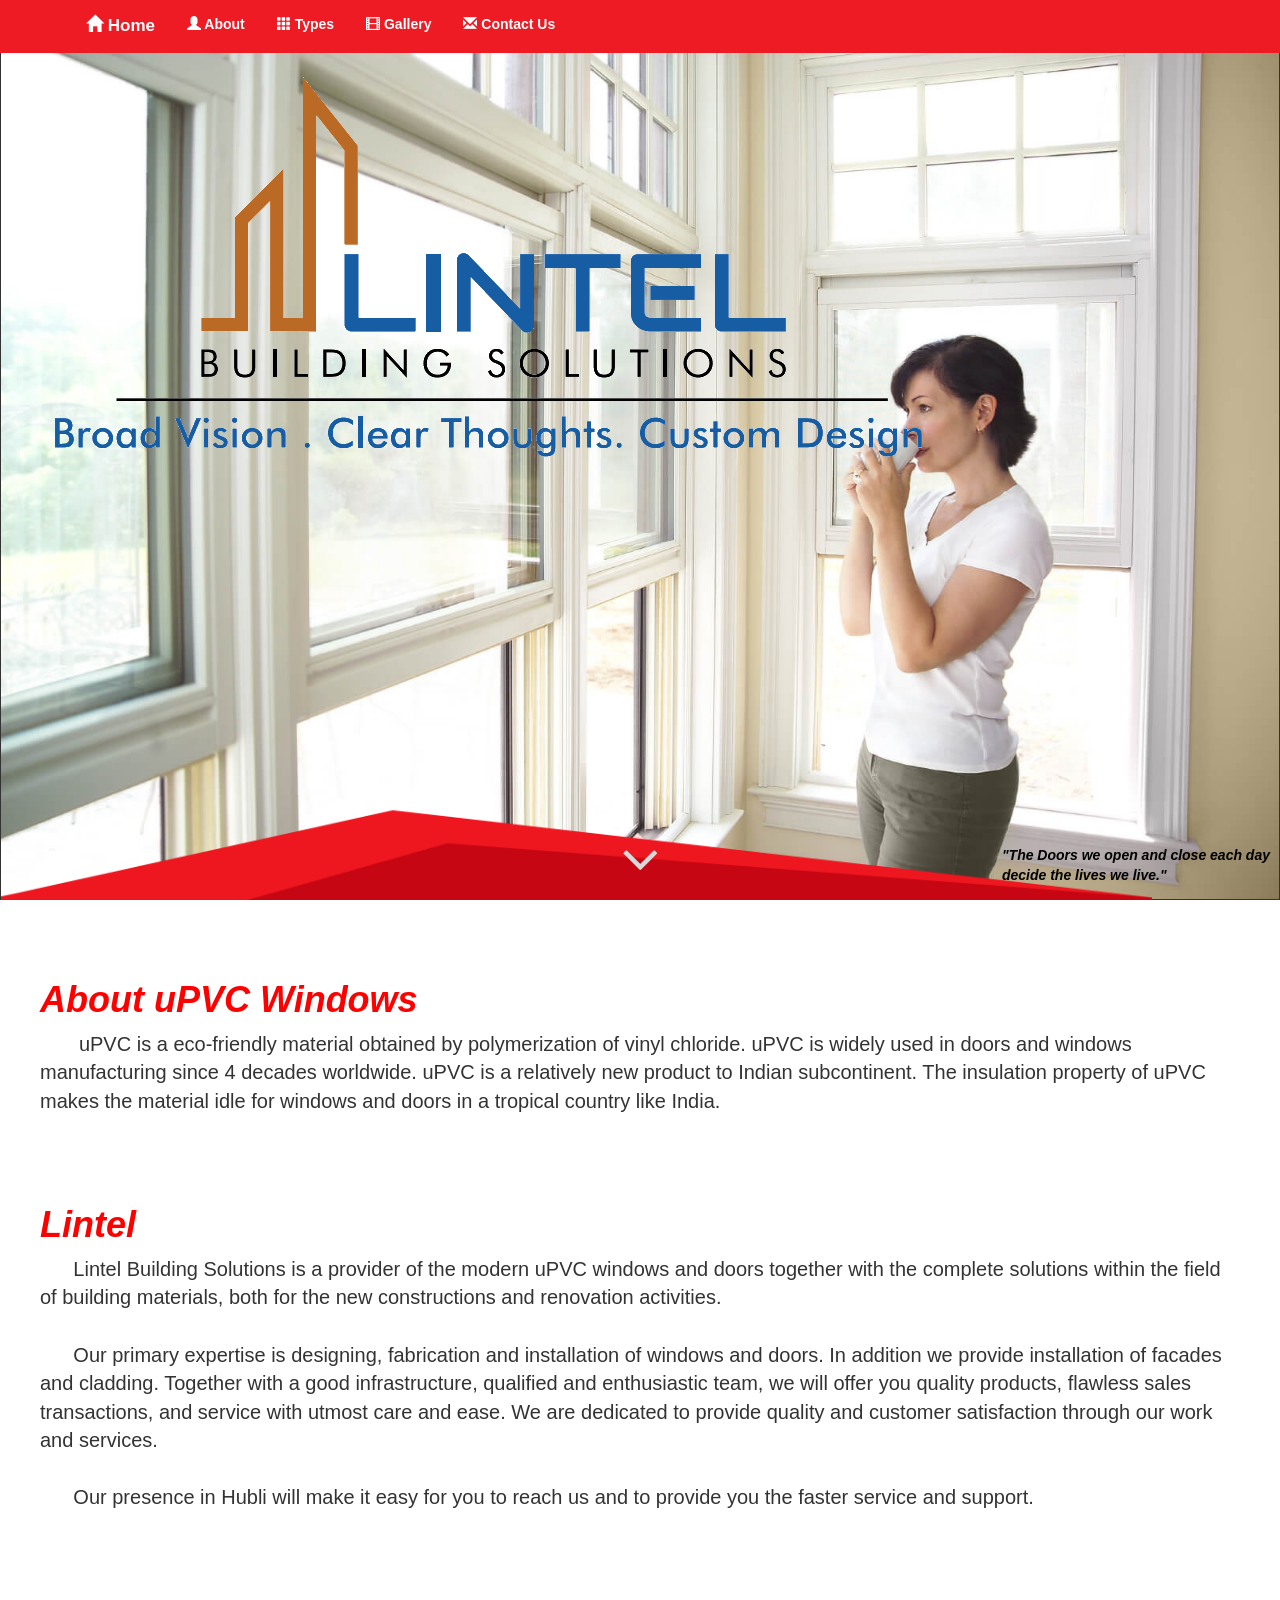
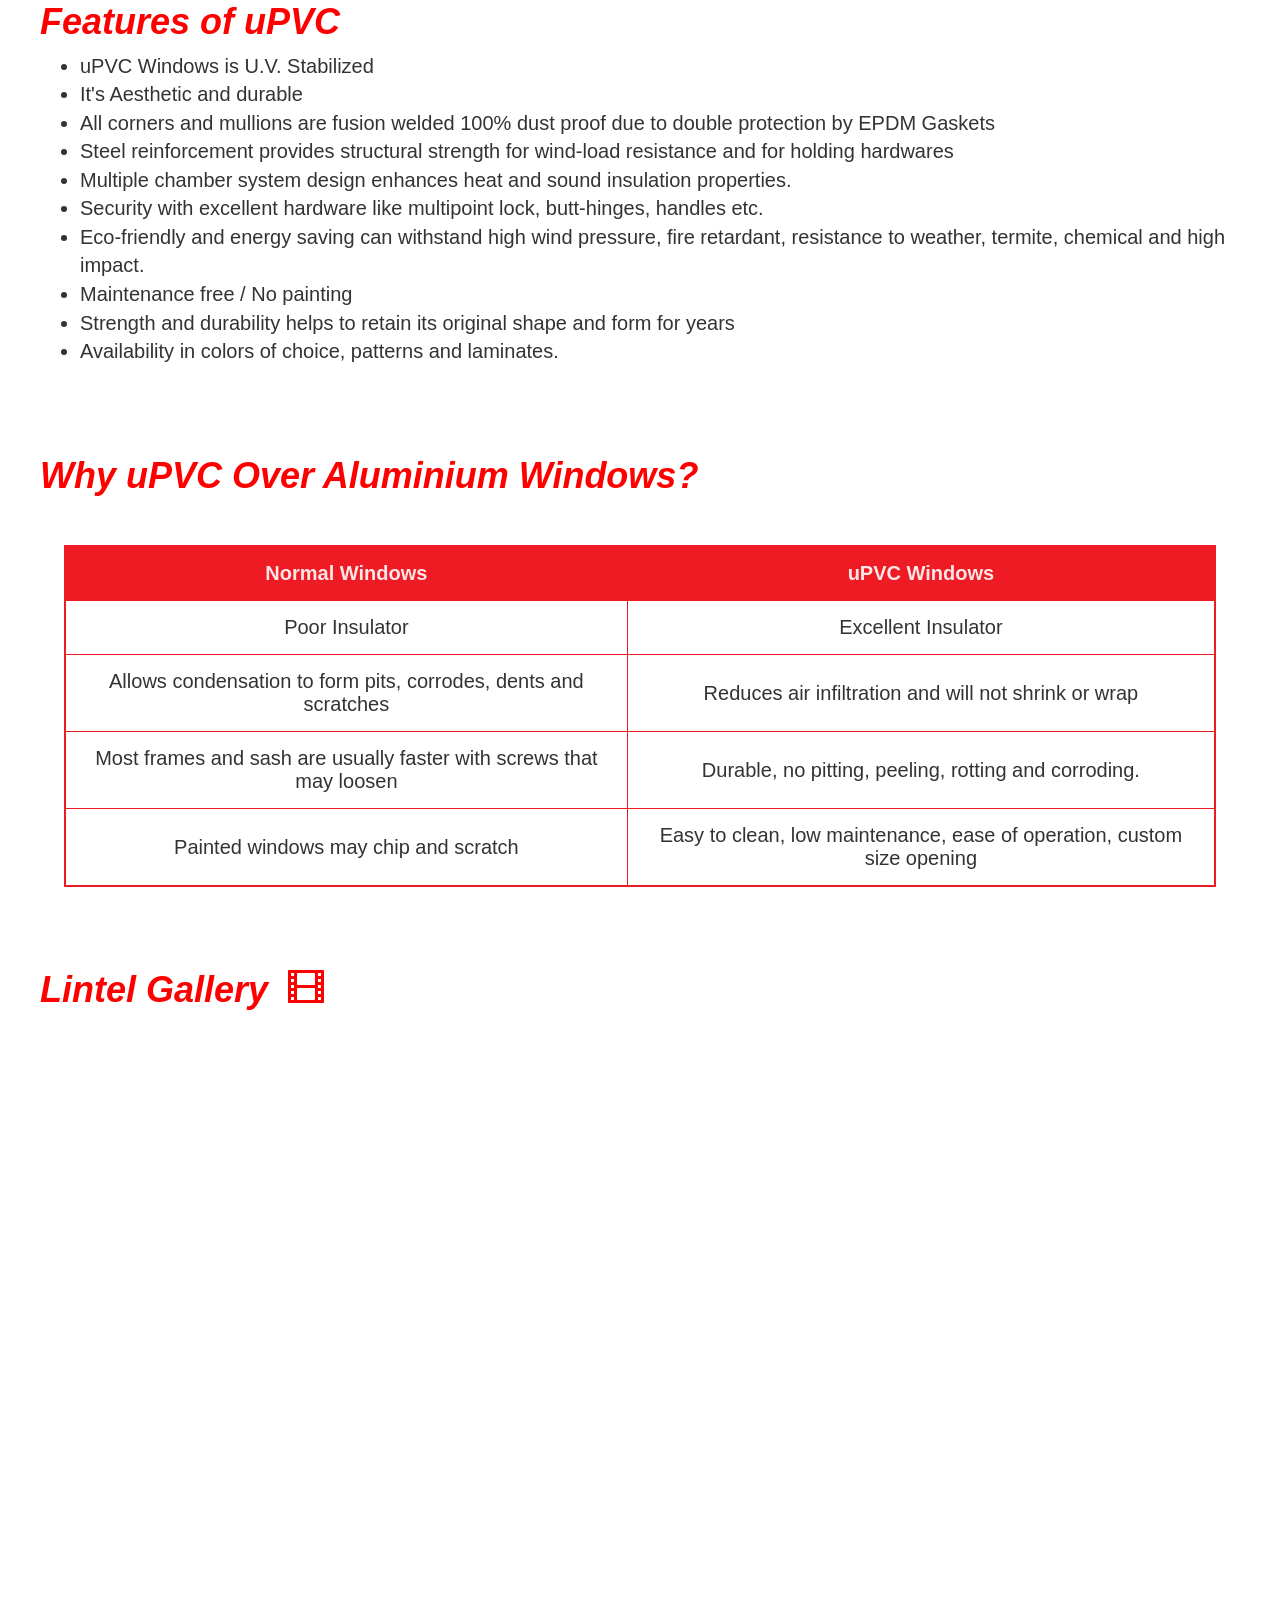
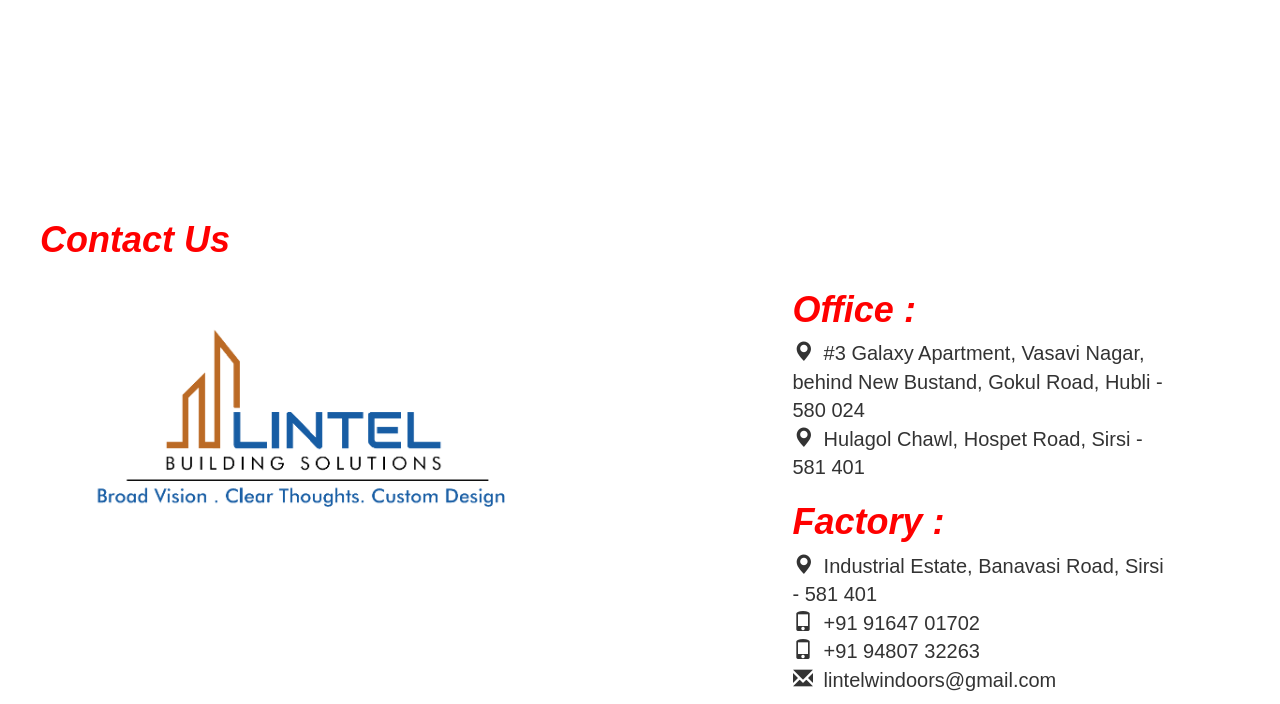
<file: index.html>
<html>
<head>
<title>Lintel</title>
	<meta charset="utf-8">
	<meta name="viewport" content="width=device-width, initial-scale=1">
	<link rel="stylesheet" href="bootstrap/css/bootstrap.min.css">
	
	<link rel="stylesheet" href="font-awesome/css/font-awesome.min.css">
	<script src="bootstrap/jquery.min.js"></script>
	<script src="bootstrap/js/bootstrap.min.js"></script>
	
	<script type="text/javascript">
		var timer = 2000;
		var clickCounter = 0;
		var remTimer;	



function slowscroll(myid) {
	var target = $(myid);
        target = target.length ? target : $('[name=' + this.hash.slice(1) +']');
           if (target.length) {
             $('html,body').animate({
                 scrollTop: target.offset().top
            }, 1000);
            return false;
        }
}
		function setupdateTimer() {
			if ( clickCounter == 0 ) {
				remTimer = setTimeout(validateTimer, timer);
				clickCounter = clickCounter + 1 ;
			}
			else if ( clickCounter < 5 ) {
				clickCounter = clickCounter + 1 ;
			}
			else {
				clearTimeout(remTimer);
				clickCounter = 0;
				
				window.location.assign('lintelimage.html');
			}
		}

		function validateTimer() {
				clickCounter = 0;
		}

</script>
<script>
$(function(){
$('a[href*="#"]:not([href="#"])').click(function() {
    if (location.pathname.replace(/^\//,'') == this.pathname.replace(/^\//,'') && location.hostname == this.hostname) {

        var target = $(this.hash);
        target = target.length ? target : $('[name=' + this.hash.slice(1) +']');
           if (target.length) {
             $('html,body').animate({
                 scrollTop: target.offset().top
            }, 1000);
            return false;
        }
    }
});
});

</script>
<style>
	body {
		margin:0;	
	}
	
	h1 {
		color: Red;
		font-weight: bold;
		font-style: italic;
		margin-left : 40px;
		margin-right : 40px;
	}
	.paragraph {
		font-size : 20px;
		margin-left : 40px;
		margin-right : 40px;
	}
	
	div.fristpage {
		background-image: url('Images/background1.jpg');
		background-repeat: no-repeat;
		background-position: center center;
		border: 1px solid;
		width: 100%;
		height: 100%;
		-webkit-background-size: cover;
		-moz-background-size: cover;
		-o-background-size: cover;
		background-size: cover;
	}
	div.bottomfrontredweave {
		position: absolute;
		bottom: 0px;
	}
	div.bottomquote {
		position: absolute;
		cursor: pointer;
		right: 10px;
		bottom: 15px;
	}
	.navbar {
		overflow: hidden;
		background-color: #EE1B24;
	}
	
	.navbar a.home {
		float: left;
		display: block;
		color: #ffffff;
		text-align: center;
		padding: 14px 16px;
		text-decoration: none;
		font-size: 17px;
	}
	.navbar a.home:hover {
	  background-color: #ffe6e6;
	  color: #EE1B24;
	}
	div.menuspan {
		width: 25px;
		height: 2px;
		background-color: white;
		margin: 3px 0;
	}
	button:hover {
	  background-color: #ffe6e6;	  
	}
	.circle{
		position:absolute;
		top: 93%;
		left: 50%;
		transform: translate( -50% , -50% );
		cursor: pointer;	
		width: 80px;
		height: 80px;
		text-align: center;
		line-height: 110px;
		font-size: 60px;
		color: #d9d9d9;
		overflow: hidden;
	}
	.circle .fa {
		color: #d9d9d9;
		margin: 0;
		padding: 0;
		animation: animate 1s linear infinite;
	}
	@keyframes animate{
	0%{
			transform: translatey(-50px);
			text-shadow: 0 50px 0 #d9d9d9;
		}
		20%{
			transform: translatey(0px);
			text-shadow: 0 10px 0 #d9d9d9;
		}
		
		60%{
			transform: translatey(0px);
			text-shadow: 0 0px 0 #d9d9d9;
		}
		100%{
			transform: translatey(100px);
			text-shadow: 0 -50px 0 #d9d9d9;
		}
	}
	
	
	@keyframes fadeAndScale {
		from {
			opacity: 0;
			transform: scale(0, 0);
		}
		to {
			opacity: 10;
			transform: scale(1, 1);
		}
	}
	img.logo {
		animation-duration: 1.5s;
		animation-name: fadeAndScale;
		animation-timing-function: cubic-bezier(0,0,.58,1);
		margin-left : 5px;
		margin-top : 45px;
	}
	
	.nav .anchorbutton {
		border: #EE1B24;
		text-align: center;
		float: right;
		display: block;
		color: #ffffff;
		text-align: center;
		padding: 14px 16px;
		text-decoration: none;
		font-size: 100%;
		background-color: #EE1B24;
	}
	.nav .anchorbutton:hover {
		color: #EE1B24;
		background-color: #ffe6e6;
	}
	.nav .anchorbutton:focus {
		color: #EE1B24;
		background-color: #ffe6e6;
		outline:none !important
	}	
	table {
		border: 2px solid #EE1B24;
		padding: 15px;
	}
	td {
		border: 1px solid #EE1B24;
		text-align: center;
		padding: 15px;
		font-size : 20px;
	}
	th {
		border: 1px solid #EE1B24;
		text-align: center;
		padding: 15px;
		font-size : 20px;
		background-color : #EE1B24;
		color: #ffe6e6;
	}
	tr:hover {
		background-color : #ffe6e6;
	}
</style>
</head>
<body onload='window.location.href="#HomePage";'>
	  
  <div class="fristpage" id="HomePage">	
	 	<div class="navbar navbar-fixed-top">
		<div class="container" id="sidebar" >
			<div id="inside" ><a class="home" href="#HomePage"><b><span class="glyphicon glyphicon-home"></span>&nbsp;Home</b></a> </div>
			<button  class="navbar-toggle" data-toggle="collapse" data-target="#navHeaderCollapse">
			<div class="menuspan"></div>
			<div class="menuspan"></div>
			<div class="menuspan"></div>
			</button>
			<div class="collapse navbar-collapse" id="navHeaderCollapse" >
				<u1 class="nav navbar-nav">
				<li><button class="anchorbutton" data-toggle="collapse" data-target="#navHeaderCollapse" onclick="slowscroll('#about')"><b><span class="glyphicon glyphicon-user"></span>&nbsp;About</b></button></li>
				<li><button class="anchorbutton" data-toggle="collapse" data-target="#navHeaderCollapse" onclick="slowscroll('#Types')"><b><span class="glyphicon glyphicon-th"></span>&nbsp;Types</b></button></li>
				<li><button class="anchorbutton" data-toggle="collapse" data-target="#navHeaderCollapse" onclick="slowscroll('#Gallery')"><b><span class="glyphicon glyphicon-film"></span>&nbsp;Gallery</b></button></li>
				<li><button class="anchorbutton" data-toggle="collapse" data-target="#navHeaderCollapse" onclick="slowscroll('#Feedback')"><b><span class="glyphicon glyphicon-envelope"></span>&nbsp;Contact Us</b></button></li>
				</u1>
			</div>
		</div>
	</div>
	<img class="logo img-responsive" src="Images/logo.jpg" onclick="setupdateTimer();">
	<div class="bottomfrontredweave">
		<div class="bottomquote" onclick=slowscroll('#Features')>
			<b><i><font color="black">
				"The Doors we open and close each day<br>
				decide the lives we live."<br>
			</font></i></b>
		</div>
		<div class="circle" onclick="slowscroll('#about')">
				<i class="fa fa-angle-down" aria-hidden="true"> </i>
		</div>
		<img class="img-responsive" src="Images/wavered.png" width="90%">
	</div>
  </div>
  <div>
  <section id="about">
  <br><br><br>
  <h1>About uPVC Windows</h1>
  <p class="paragraph"> &nbsp;&nbsp;&nbsp;&nbsp;&nbsp;&nbsp; uPVC is a eco-friendly material obtained by polymerization of vinyl chloride. uPVC is widely used in doors and windows manufacturing since 4 decades worldwide. uPVC is a relatively new product to Indian subcontinent. The insulation property of uPVC makes the material idle for windows and doors in a tropical country like India.</p>
  <br><br><br>
  <h1>Lintel</h1>
  <p class="paragraph"> &nbsp;&nbsp;&nbsp;&nbsp;&nbsp;&nbsp;Lintel Building Solutions is a provider of the modern uPVC windows and doors together with the complete solutions within the field of building materials, both for the new constructions and renovation activities.<br/>
  <br/>
  &nbsp;&nbsp;&nbsp;&nbsp;&nbsp;&nbsp;Our primary expertise is designing, fabrication and installation of windows and doors. In addition we provide installation of facades and cladding. Together with a good infrastructure, qualified and enthusiastic team, we will offer you quality products, flawless sales transactions, and service with utmost care and ease. We are dedicated to provide quality and customer satisfaction through our work and services.
  <br/>
  <br/>
  &nbsp;&nbsp;&nbsp;&nbsp;&nbsp;&nbsp;Our presence in Hubli will make it easy for you to reach us and to provide you the faster service and support.
  </p>

  </section>
  </div>
  
  <div>
  <section id="Features">
  <br><br><br>
  <H1>Features of uPVC </H1>
  <ul class="paragraph">
  <li> uPVC Windows is U.V. Stabilized</li>
  <li> It's Aesthetic and durable</li>
  <li> All corners and mullions are fusion welded 100% dust proof due to double protection by EPDM Gaskets</li>
  <li> Steel reinforcement provides structural strength for wind-load resistance and for holding hardwares</li>
  <li> Multiple chamber system design enhances heat and sound insulation properties.</li>
  <li> Security with excellent hardware like multipoint lock, butt-hinges, handles etc.</li>
  <li> Eco-friendly and energy saving can withstand high wind pressure, fire retardant, resistance to weather, termite, chemical and high impact.</li>
  <li> Maintenance free / No painting</li>
  <li> Strength and durability helps to retain its original shape and form for years</li>
  <li> Availability in colors of choice, patterns and laminates.</li>
  </ul>
  </section>
  </div>
  <div >
  <br><br><br>
  <h1> Why uPVC Over Aluminium Windows?</h1><br><br>
<table align="center"  style=" margin-left:5%; margin-right:5%;">
<tr><th>Normal Windows</th><th>uPVC Windows</th></tr>
<tr>
<td>Poor Insulator</td>
<td>Excellent Insulator</td>
</tr>
<tr>
<td>Allows condensation to form pits, corrodes, dents and scratches</td>
<td> Reduces air infiltration and will not shrink or wrap</td>
</tr>
<tr>
<td>Most frames and sash are usually faster with screws that may loosen</td>
<td> Durable, no pitting, peeling, rotting and corroding.</td>
</tr>
<tr>
<td>Painted windows may chip and scratch</td>
<td>Easy to clean, low maintenance, ease of operation, custom size opening</td>
</tr>
</table>
  </div>
  <section id="Gallery">
	<br><br><br>
  <h1>Lintel Gallery&nbsp;&nbsp;<span class="glyphicon glyphicon-film"></span></h1>
  <div class="container-fluid" style=" margin-left:5%; margin-right:5%; padding:0px">
		<iframe src="display.php" width="100%" height="80%" frameborder="0"></iframe>
  </div>
</section>
<br><br><br>
	<section id="Feedback">
<h1>Contact Us</h1>
  <div class="container" >
    <div class="row">
      <div class="col-lg-5"><img class="logo img-responsive" src="Images/logo.jpg"></div>
        <div class="col-lg-2"></div>
      <div class="col-lg-5">
		<h1>Office :</h1>
		<p class="paragraph">
		<span class="glyphicon glyphicon-map-marker"></span>&nbsp;&nbsp;#3 Galaxy Apartment, Vasavi Nagar, behind New Bustand, Gokul Road, Hubli - 580 024<br>
		<span class="glyphicon glyphicon-map-marker"></span>&nbsp;&nbsp;Hulagol Chawl, Hospet Road, Sirsi - 581 401<br>
		</p>
		<h1>Factory :</h1>
		<p class="paragraph">
		<span class="glyphicon glyphicon-map-marker"></span>&nbsp;&nbsp;Industrial Estate, Banavasi Road, Sirsi - 581 401<br>
		<span class="glyphicon glyphicon-phone"></span>&nbsp;&nbsp;+91 91647 01702<br>
		<span class="glyphicon glyphicon-phone"></span>&nbsp;&nbsp;+91 94807 32263<br>
		<span class="glyphicon glyphicon-envelope"></span>&nbsp;&nbsp;lintelwindoors@gmail.com<br>
		</p>
	  </div>
    </div>
</div>
</section>
</body>
</html>
</file>
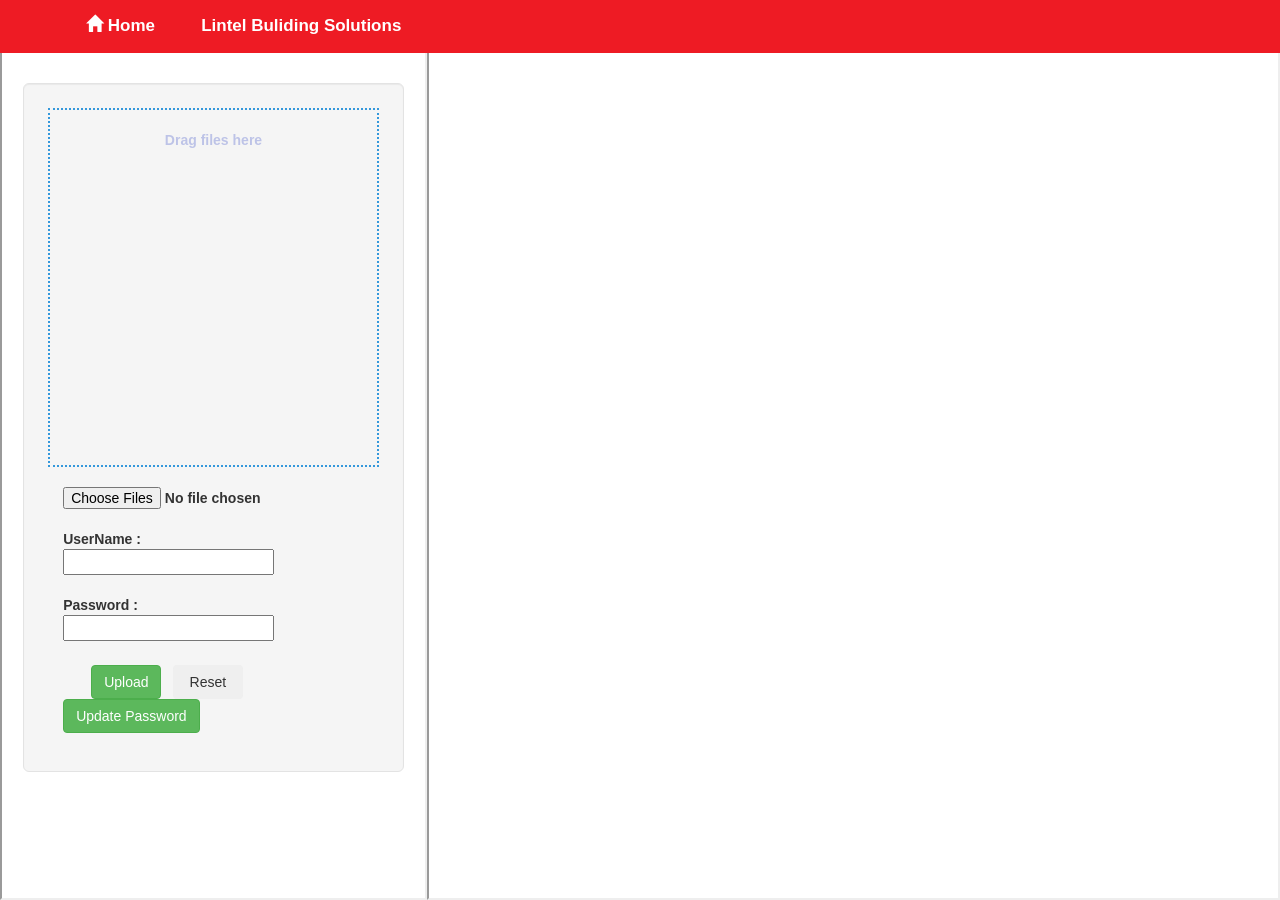
<file: imagelintel.html>
<html>
<head>
<title>Lintel</title>
	<meta charset="utf-8">
	<meta name="viewport" content="width=device-width, initial-scale=1">
	<link rel="stylesheet" href="bootstrap/css/bootstrap.min.css">
	
	<link rel="stylesheet" href="font-awesome/css/font-awesome.min.css">
	<script src="bootstrap/jquery.min.js"></script>
	<script src="bootstrap/js/bootstrap.min.js"></script>
	
	
<style>
	body {
		margin:0;	
	}
	
	div.fristpage {
		//background-image: url('Images/background1.jpg');
		background-repeat: no-repeat;
		background-position: center center;
		border: 1px solid;
		width: 100%;
		height: 100%;
		-webkit-background-size: cover;
		-moz-background-size: cover;
		-o-background-size: cover;
		background-size: cover;
	}
	.navbar {
		overflow: hidden;
		background-color: #EE1B24;
	}
	
	.navbar a.home {
		float: left;
		display: block;
		color: #ffffff;
		text-align: center;
		padding: 14px 16px;
		text-decoration: none;
		font-size: 17px;
	}
	.navbar a.nonhome {
		float: left;
		display: block;
		color: #ffffff;
		text-align: center;
		padding: 14px 16px;
		text-decoration: none;
		font-size: 17px;
		cursor: default;
	}
	.navbar a.home:hover {
	  background-color: #ffe6e6;
	  color: #EE1B24;
	}
</style>
</head>
<body >
	  
 
	 	<div class="navbar navbar-fixed-top">
			<div class="container" id="sidebar" >
				<div id="inside" ><a class="home" href="index.html"><b><span class="glyphicon glyphicon-home"></span>&nbsp;Home</b></a> </div>
				<div id="inside" ><a class="nonhome" href="#"><b>&nbsp;&nbsp;&nbsp;Lintel Buliding Solutions</b></a> </div>
			</div>
		</div>
		
		<div class="container-fluid">
			<div class="row">
					<div class="col-lg-4" style="height:100%; padding:0px"  id="uploadpart"><iframe src="uploadimage.html" width="100%" height="100%"></iframe></div>
					<div class="col-lg-8" style="height:100%; padding:0px"  id="displayprt"><iframe src="display.php" width="100%" height="100%"></iframe></div>
			</div>
		</div> 
</body>
</html>
</file>
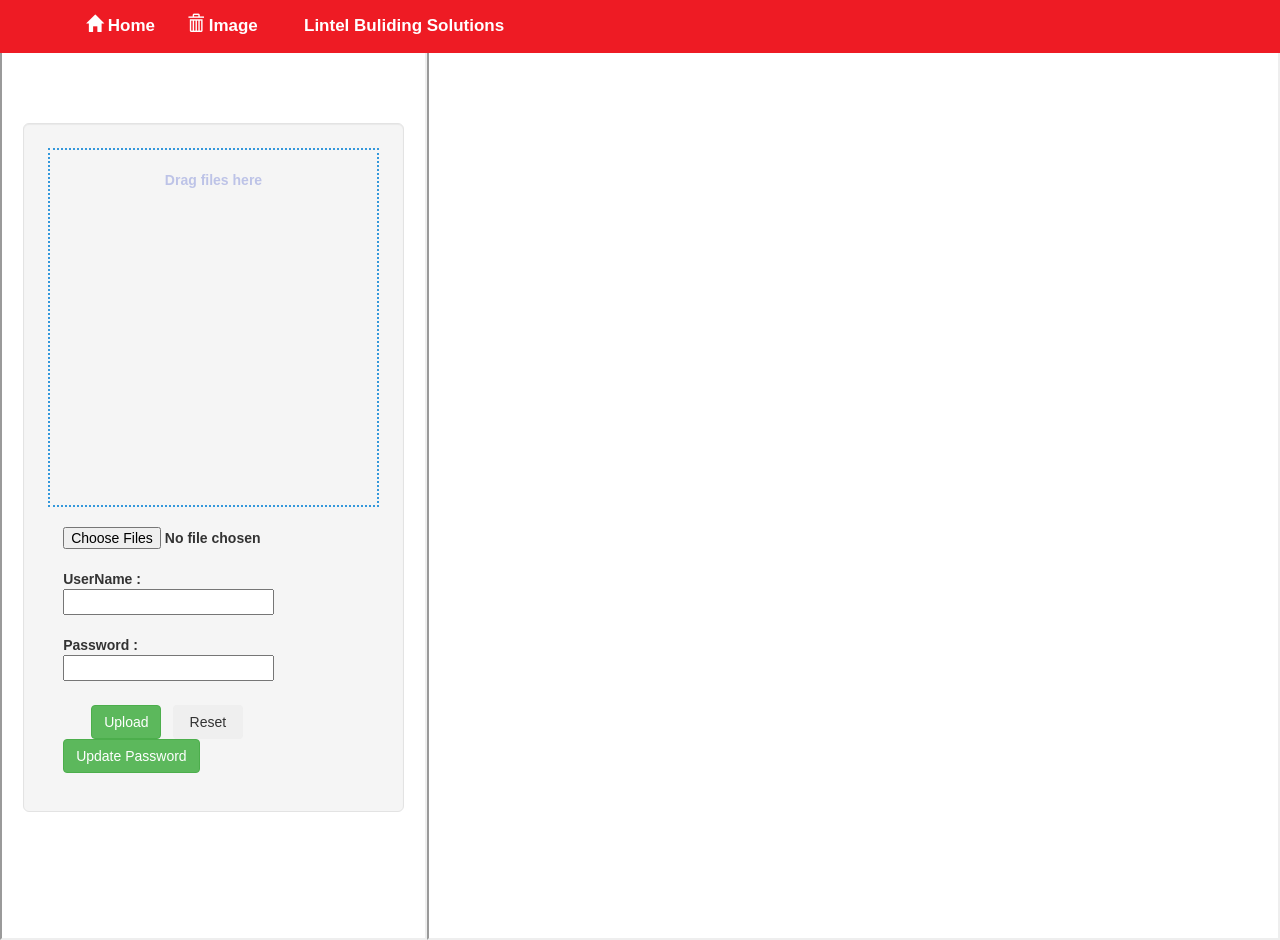
<file: lintelimage.html>
<html>
<head>
<title>Lintel</title>
	<meta charset="utf-8">
	<meta name="viewport" content="width=device-width, initial-scale=1">
	<link rel="stylesheet" href="bootstrap/css/bootstrap.min.css">
	
	<link rel="stylesheet" href="font-awesome/css/font-awesome.min.css">
	<script src="bootstrap/jquery.min.js"></script>
	<script src="bootstrap/js/bootstrap.min.js"></script>
	
	
<style>
	body {
		margin:0;	
	}
	
	.navbar {
		overflow: hidden;
		background-color: #EE1B24;
	}
	
	.navbar a.home {
		float: left;
		display: block;
		color: #ffffff;
		text-align: center;
		padding: 14px 16px;
		text-decoration: none;
		font-size: 17px;
	}
	.navbar a.nonhome {
		float: left;
		display: block;
		color: #ffffff;
		text-align: center;
		padding: 14px 16px;
		text-decoration: none;
		font-size: 17px;
		cursor: default;
	}
	.navbar a.home:hover {
	  background-color: #ffe6e6;
	  color: #EE1B24;
	}
</style>
</head>
<body >
	  
 
	 	<div class="navbar navbar-fixed-top">
			<div class="container" id="sidebar" >
				<div id="inside" ><a class="home" href="index.html"><b><span class="glyphicon glyphicon-home"></span>&nbsp;Home</b></a> </div>
				<div id="inside" ><a class="home" href="deletedisplay.php"><b><span class="glyphicon glyphicon-trash"></span>&nbsp;Image</b></a> </div>
				<div id="inside" ><a class="nonhome" href="#"><b>&nbsp;&nbsp;&nbsp;Lintel Buliding Solutions</b></a> </div>
			</div>
		</div>
		
		<div class="container-fluid">
			<div class="row">
					<div class="col-lg-4" style="height:100%; padding:0px"  id="uploadpart"><br><br><iframe src="uploadimage.html" width="100%" height="100%"></iframe></div>
					<div class="col-lg-8" style="height:100%; padding:0px"  id="displayprt"><br><br><iframe src="display.php" width="100%" height="100%"></iframe></div>
			</div>
		</div> 
</body>
</html>
</file>
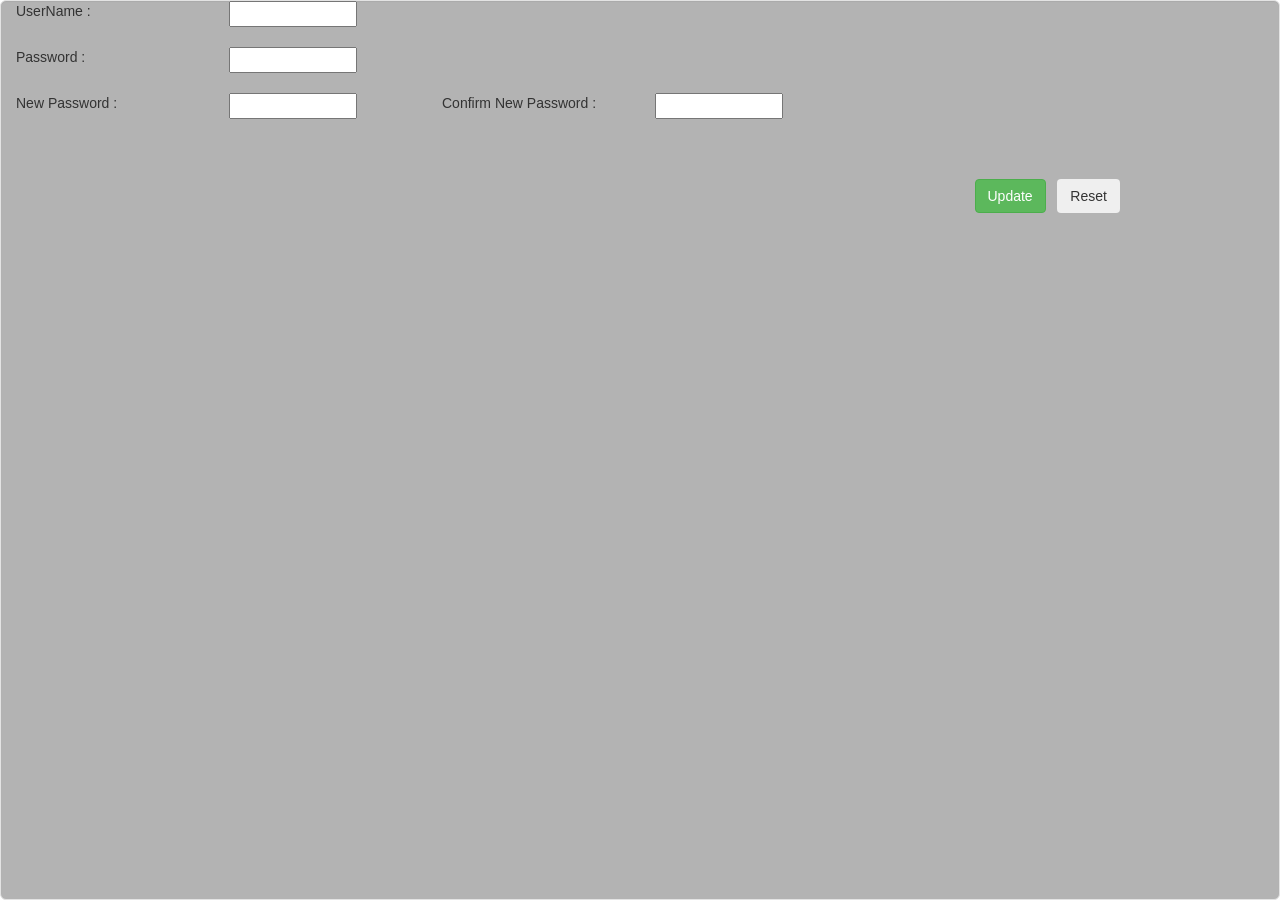
<file: password.html>
<html lang="en" class="no-js">

<head>
        <meta charset="utf-8">
        <title>Lintel</title>
        <meta name="viewport" content="width=device-width, initial-scale=1">
       <meta charset="utf-8">
	<meta name="viewport" content="width=device-width, initial-scale=1">
	<link rel="stylesheet" href="bootstrap/css/bootstrap.min.css">
	
	<link rel="stylesheet" href="font-awesome/css/font-awesome.min.css">
	<script src="bootstrap/jquery.min.js"></script>
	<script src="bootstrap/js/bootstrap.min.js"></script>
<style>
		mybtn {
			width: 70px;
		}
		.container-main {
			margin-left:0;
			margin-right:0;
			margin-top : 0;
			width:100%;
			height:100%;
			padding : 0;
			background-color: #b3b3b3;
		}
</style>

<script type="text/javascript">
        	function reset_fun() {
             	   	document.getElementById('pass').style.visibility = 'hidden';
                	document.getElementById("myForm").reset();
					
        	}
			
			function clearconfirm() {
				document.getElementById("cnewpassword").value = "";
				document.getElementById('pass').style.visibility = 'hidden';
			}
			
			function validatepass() {
				var nPass = document.getElementById("newpassword").value;
				var cPass = document.getElementById("cnewpassword").value;
				
					if ( nPass != cPass || nPass == "" ) {
							document.getElementById('pass').style.visibility = 'visible';
							event.preventDefault();
							return false;
					}
					else {
						
						return true;
					}
					
			}
			
			
</script>
<body>
<div class="well well-lg container-fluid container-main" >
				<form id="myForm" method="post" action="updatepassword.php">
						<div class="container-fluid">
							<div class="row">
								<div class="col-lg-2">UserName :</div>
								<div class="col-lg-2"><input type="text" name="username" style="width:70%" required/></div>
								<div class="col-lg-*"></div>
							</div>
							<br>
							<div class="row">
								<div class="col-lg-2">Password :</div>
								<div class="col-lg-2"><input type="password" name="password" style="width:70%" required /></div>
								<div class="col-lg-*"></div>
							</div>
							<br><div class="row">
								<div class="col-lg-2">New Password :</div>
								<div class="col-lg-2"><input type="password" id="newpassword" name="newpassword" style="width:70%" onchange="clearconfirm()" required/></div>
								<div class="col-lg-2">Confirm New Password :</div>
								<div class="col-lg-2"><input type="password" id= "cnewpassword" name="cnewpassword" style="width:70%" onchange="validatepass()" required/>&nbsp&nbsp<lable id="pass"><span style="color:red">pasword not matching/empty</span></lable></div>
								<div class="col-lg-*"></div>
							</div>
							<br>
							<div class="row">
								<div class="col-lg-9"></div>
								<div class="col-lg-3"><button type="submit" id="mysubmit" class="btn btn-success mybtn" onclick="validatepass()" >Update</button>&nbsp;&nbsp;&nbsp;<input type="reset" class="btn btn-failure mybtn" onclick="reset_fun();"/></div>
							</div>
						</div>
				</form>
	</div>
<script type="text/javascript">
	document.getElementById("pass").style.visibility = "hidden";
</script>
</body>

</html>
</file>
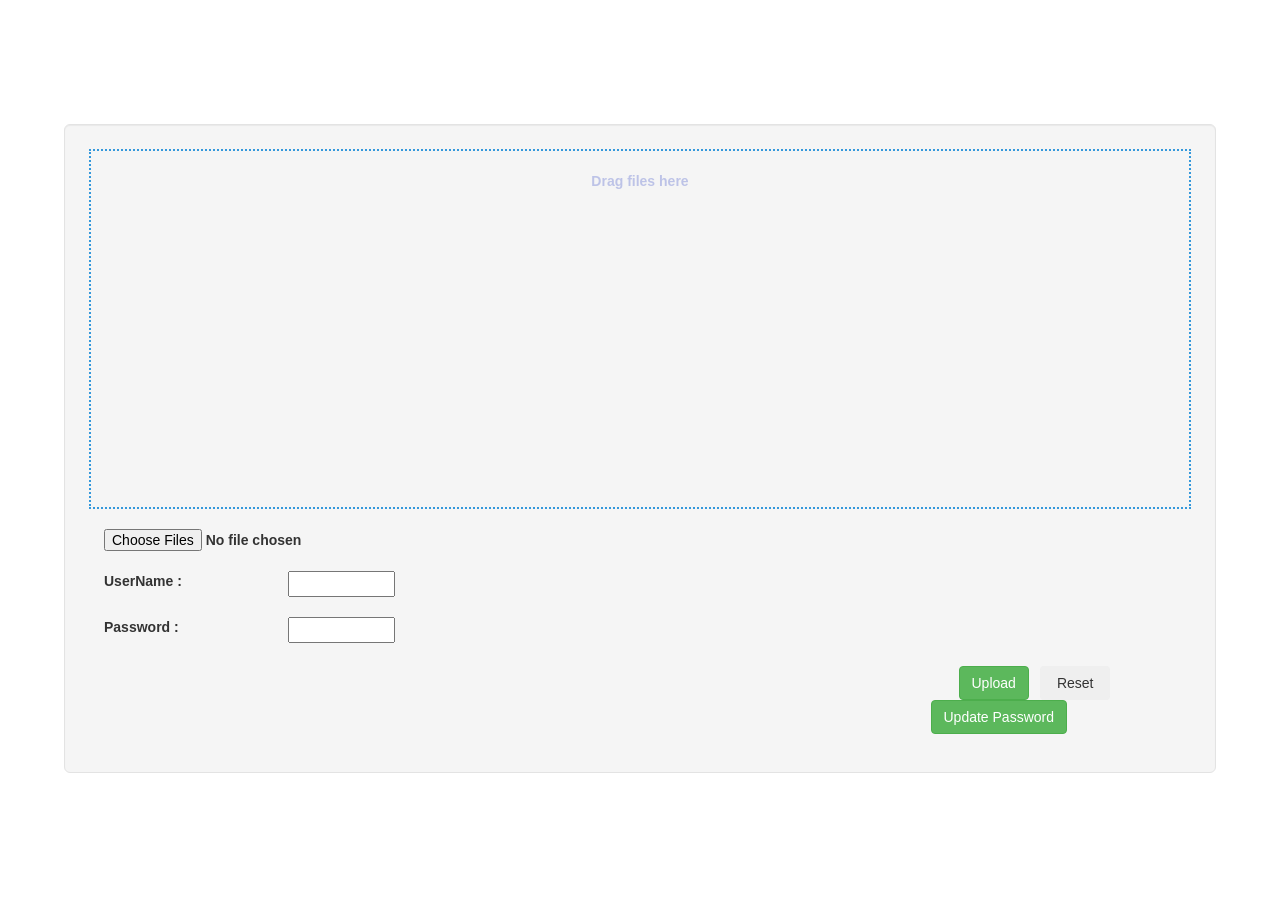
<file: uploadimage.html>
<html lang="en" class="no-js">

<head>
        <meta charset="utf-8">
        <title>Lintel</title>
        <meta name="viewport" content="width=device-width, initial-scale=1">
       <meta charset="utf-8">
	<meta name="viewport" content="width=device-width, initial-scale=1">
	<link rel="stylesheet" href="bootstrap/css/bootstrap.min.css">
	
	<link rel="stylesheet" href="font-awesome/css/font-awesome.min.css">
	<script src="bootstrap/jquery.min.js"></script>
	<script src="bootstrap/js/bootstrap.min.js"></script>
	

        <!-- remove this if you use Modernizr -->
        <script>(function(e,t,n){var r=e.querySelectorAll("html")[0];r.className=r.className.replace(/(^|\s)no-js(\s|$)/,"$1js$2")})(document,window,0);</script>
	<script type="text/javascript">
        	function reset_fun() {
                	document.getElementById('mylabel').innerHTML = "<strong>Drag files here<strong>";
             	   	document.getElementById('file').style.visibility = 'visible';
                	document.getElementById("myForm").reset();
        	}
		function hidesubmit() {
			document.getElementById('mysubmit').style.visibility = 'hidden';
			document.getElementById("progress").style.visibility = 'visible';
		}
		function passworddiv() {
			document.getElementById('Updatepassword').style.visibility = 'visible';
			
		}
		function passworddivhide() {
			document.getElementById('Updatepassword').style.visibility = 'hidden';
		}
	</script>
	<style>
		.dropzone1 {
			border:2px dotted #3498db;
			padding: 20px;
			width:100%;
			height:40%;
			color:#bdc3e7;
			text-align: center;
		}



		.container-main {
			margin-left:5%;
			margin-right:5%;
			margin-top : 5%;
		}

		.mybtn {
			width: 70px;
		}

		body {
			margin:0;
		}
		
		div.mydiv {
			position: fixed;
			z-index: 10;
			padding : 0;
			height : 400px;
			background-color: #808080;
		}

	</style>

</head>
<body>
	<br><br><br>
	<div id="Updatepassword" class="container-fluid mydiv">
		<span style="float:right; color:white; cursor:pointer" onclick="passworddivhide()";><strong>close &times</strong></span>
		<iframe src="password.html" width="100%" height="100%" ></iframe>
	</div>
	<div class="well well-lg container-fluid container-main" id="maindivuploadimage">
				<form id="myForm" method="post" action="insertimage.php" enctype="multipart/form-data" novalidate class="box">
						<div class="dropzone1">
							<label for="file" id="mylabel"><strong>Drag files here<strong></label>				
						</div>
						<div class="container-fluid">
							<div class="row">
								<div class="col-lg-8"><br><input type="file" name="files[]" id="file" class="box__file" data-multiple-caption="{count} files selected" multiple style="width:70%" /></div>
								<div class="col-lg-*"></div>
							</div>
							<br>
							<div class="row">
								<div class="col-lg-2">UserName :</div>
								<div class="col-lg-2"><input type="text" name="username" style="width:70%" required/></div>
								<div class="col-lg-*"></div>
							</div>
							<br>
							<div class="row">
								<div class="col-lg-2">Password :</div>
								<div class="col-lg-2"><input type="password" name="password" style="width:70%" required/></div>
								<div class="col-lg-*"></div>
							</div>
							<br>
							<div class="row">
								<div class="col-lg-9"></div>
								<div class="col-lg-3"><span id="progress" class="fa fa-spinner fa-pulse fa-2x" style="color:#2ead41"></span><button type="submit" id="mysubmit" class="btn btn-success mybtn" onclick="hidesubmit();" >Upload</button>&nbsp;&nbsp;&nbsp;<input type="reset" class="btn btn-failure mybtn" onclick="reset_fun();"/>&nbsp;&nbsp;&nbsp;<button type="button" class="btn btn-success" onclick="passworddiv();">Update Password</button></div>
							</div>
						</div>
				</form>
	</div>
	<script type="text/javascript">
		document.getElementById("Updatepassword").style.visibility = 'hidden';
		document.getElementById("progress").style.visibility = 'hidden';
	</script>
<script>

        'use strict';

        ;( function ( document, window, index )
        {
                // applying the effect for every form
                var forms = document.querySelectorAll( '.box' );
                Array.prototype.forEach.call( forms, function( form )
                {
                        var input                = form.querySelector( 'input[type="file"]' ),
                                label            = form.querySelector( 'label' ),
                                errorMsg         = form.querySelector( '.box__error span' ),
                                restart          = form.querySelectorAll( '.box__restart' ),
                                droppedFiles = false,
                                showFiles        = function( files )
                                {
                                        label.textContent = files.length > 1 ? ( input.getAttribute( 'data-multiple-caption' ) || '' ).replace( '{count}', files.length ) : files[ 0 ].name;
										if ( files.length >= 1 ){
												document.getElementById('file').style.visibility = 'hidden';
										}
										else {
											document.getElementById('mylabel').innerHTML = "Drag files here";
											document.getElementById('file').style.visibility = 'visible';
										} 
                                },
                                triggerFormSubmit = function()
                                {
                                        var event = document.createEvent( 'HTMLEvents' );
                                        event.initEvent( 'submit', true, false );
                                        form.dispatchEvent( event );
                                };

                        // letting the server side to know we are going to make an Ajax request
                        var ajaxFlag = document.createElement( 'input' );
                        ajaxFlag.setAttribute( 'type', 'hidden' );
                        ajaxFlag.setAttribute( 'name', 'ajax' );
                        ajaxFlag.setAttribute( 'value', 1 );
                        form.appendChild( ajaxFlag );

                    

                        // drag&drop files if the feature is available
                        [ 'drag', 'dragstart', 'dragend', 'dragover', 'dragenter', 'dragleave', 'drop' ].forEach( function( event )
                                {
                                        form.addEventListener( event, function( e )
                                        {
                                                // preventing the unwanted behaviours
                                                e.preventDefault();
                                                e.stopPropagation();
                                        });
                                });
                                form.addEventListener( 'drop', function( e )
                                {
                                        droppedFiles = e.dataTransfer.files; // the files that were dropped
                                        showFiles( droppedFiles );

                                                                        });
                        
                        // if the form was submitted
                        form.addEventListener( 'submit', function( e )
                        {
                                // preventing the duplicate submissions if the current one is in progress
                                if( form.classList.contains( 'is-uploading' ) ) return false;

                                form.classList.add( 'is-uploading' );
                                form.classList.remove( 'is-error' );

                                
                                        e.preventDefault();

                                        // gathering the form data
                                        var ajaxData = new FormData( form );
                                        if( droppedFiles )
                                        {
                                                Array.prototype.forEach.call( droppedFiles, function( file )
                                                {
                                                        ajaxData.append( input.getAttribute( 'name' ), file );
                                                });
                                        }

                                        // ajax request
                                        var ajax = new XMLHttpRequest();
                                        ajax.open( form.getAttribute( 'method' ), form.getAttribute( 'action' ), true );

                                        ajax.onload = function()
                                        {
                                                form.classList.remove( 'is-uploading' );
                                                if( ajax.status >= 200 && ajax.status < 400 )
                                                {
                                                        var data = JSON.parse( ajax.responseText );
                                                        if( !data[1].success ){ 
								alert( data[1].message );
							}
							else {
								alert( data[1].message );
								window.location.assign("uploadimage.html");
							}
                                                }
                                                else alert( 'Error. Please, contact the webmaster!' );
						document.getElementById('mysubmit').style.visibility = 'visible';
						document.getElementById("progress").style.visibility = 'hidden';
                                        };

                                        ajax.onerror = function()
                                        {
                                                alert( 'Error. Please, try again!' );
						document.getElementById('mysubmit').style.visibility = 'visible';
                                        };

                                        ajax.send( ajaxData );
                            });


                        // restart the form if has a state of error/success
                        Array.prototype.forEach.call( restart, function( entry )
                        {
                                entry.addEventListener( 'click', function( e )
                                {
                                        e.preventDefault();                                     
                                        input.click();
                                });
                        });

                        // Firefox focus bug fix for file input
                        input.addEventListener( 'focus', function(){ input.classList.add( 'has-focus' ); });
                        input.addEventListener( 'blur', function(){ input.classList.remove( 'has-focus' ); });

                });
        }( document, window, 0 ));

</script>

</body>

</html>
</file>
